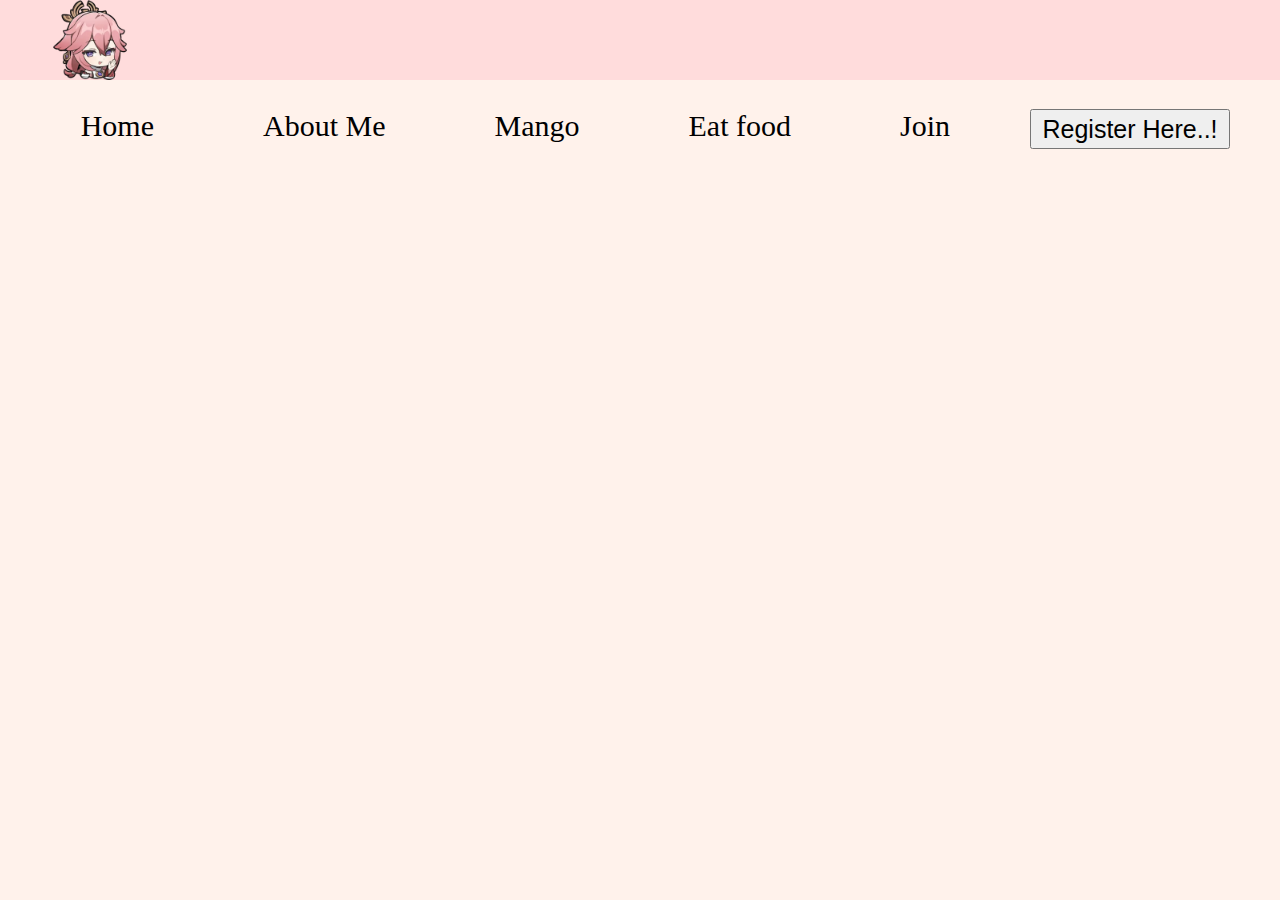
<file: index.html>
<!DOCTYPE html>
<html lang="en">
<head>
    <meta charset="UTF-8">
    <meta name="viewport" content="width=device-width, initial-scale=1.0">
    <title>N</title>
    <link rel="stylesheet" href="style.css">
</head>
<body>
    <div id="navbar">
        <img id="logo" src="stickery.avif" alt="">

        <ul>
            <li>Home</li>
            <li>About Me</li>
            <li>Mango</li>
            <li>Eat food</li>
            <li>Join</li>
            <button>Register Here..!</button>
        </ul>
    </div>
    <div id="hero"></div>
</body>
</html>
</file>
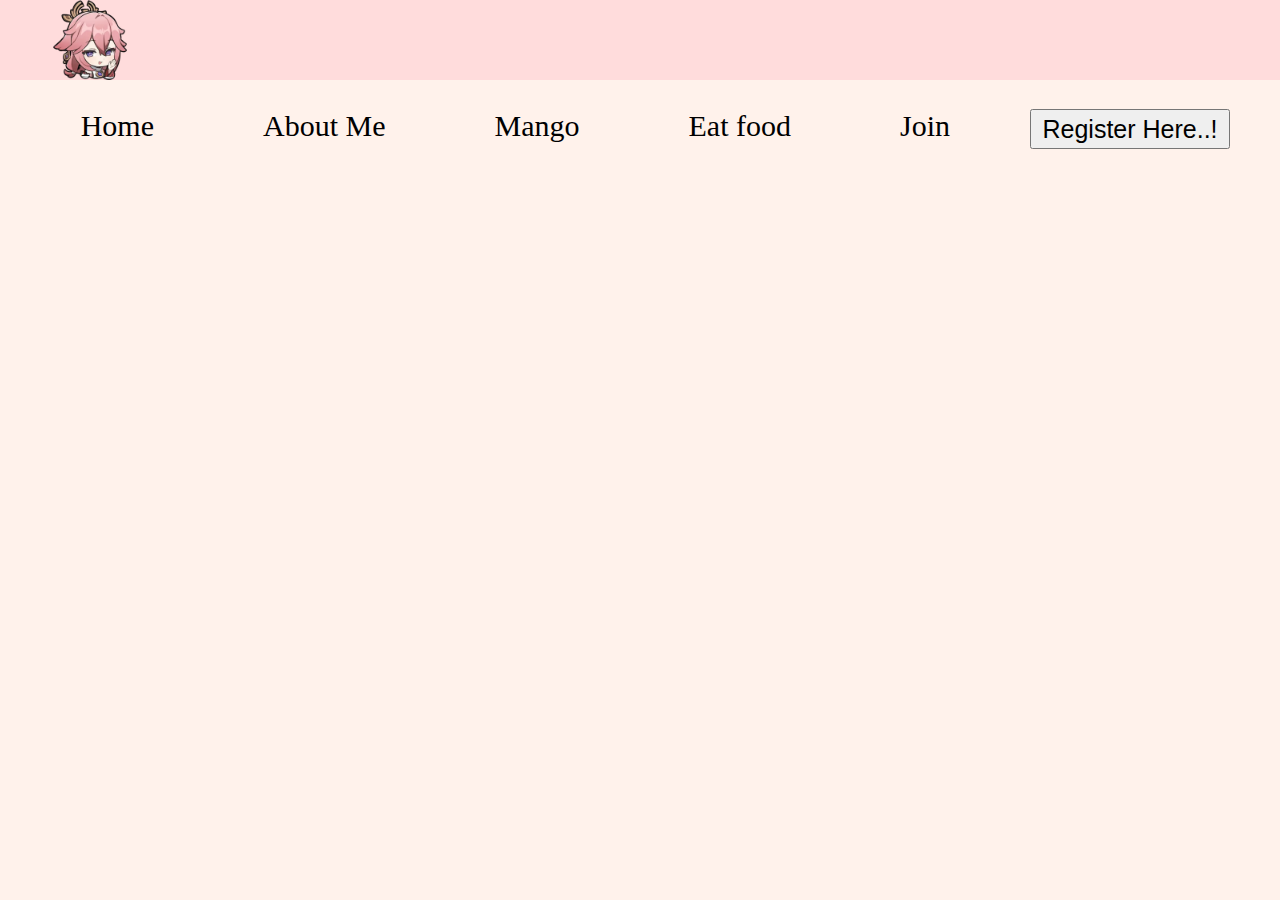
<file: index (1).html>
<!DOCTYPE html>
<html lang="en">
<head>
    <meta charset="UTF-8">
    <meta name="viewport" content="width=device-width, initial-scale=1.0">
    <title>N</title>
    <link rel="stylesheet" href="style.css">
</head>
<body>
    <div id="navbar">
        <img id="logo" src="stickery.avif" alt="">

        <ul>
            <li>Home</li>
            <li>About Me</li>
            <li>Mango</li>
            <li>Eat food</li>
            <li>Join</li>
            <button>Register Here..!</button>
        </ul>
    </div>
    <div id="hero"></div>
</body>
</html>
</file>
<file: style.css>
body{
    margin: 0px;
}
#navbar{
    height: 80px;
    background-color: rgb(255, 220, 220);
    padding-right: 50px;
}
#hero{
    height: calc(100vh - 80px);
    background-image: url(https://static1.squarespace.com/static/61e8bb2a2cf8670534839093/61e929b81b87bd193091ece2/66054f1ec6eb841c9dbe9ace/1744625819279/image3.jpg?format=1500w);
    background-color: rgb(255, 242, 235);
    background-size: cover;
    background-repeat: no-repeat;
    
}
#logo{
    height: 80px;
    margin-left: 50px;
}
li{
    display: inline;
    font-size: 30px;
    font-family: Georgia, 'Times New Roman', Times, serif;
    list-style-type: none;
    margin-left: 25px;
    margin-right: 80px;
}
ul{
    float: right;
    margin-top: 25px;
}
button{
    float: right;
    font-size: 25px;
    height: 40px;
    width: 200px;
}
</file>
